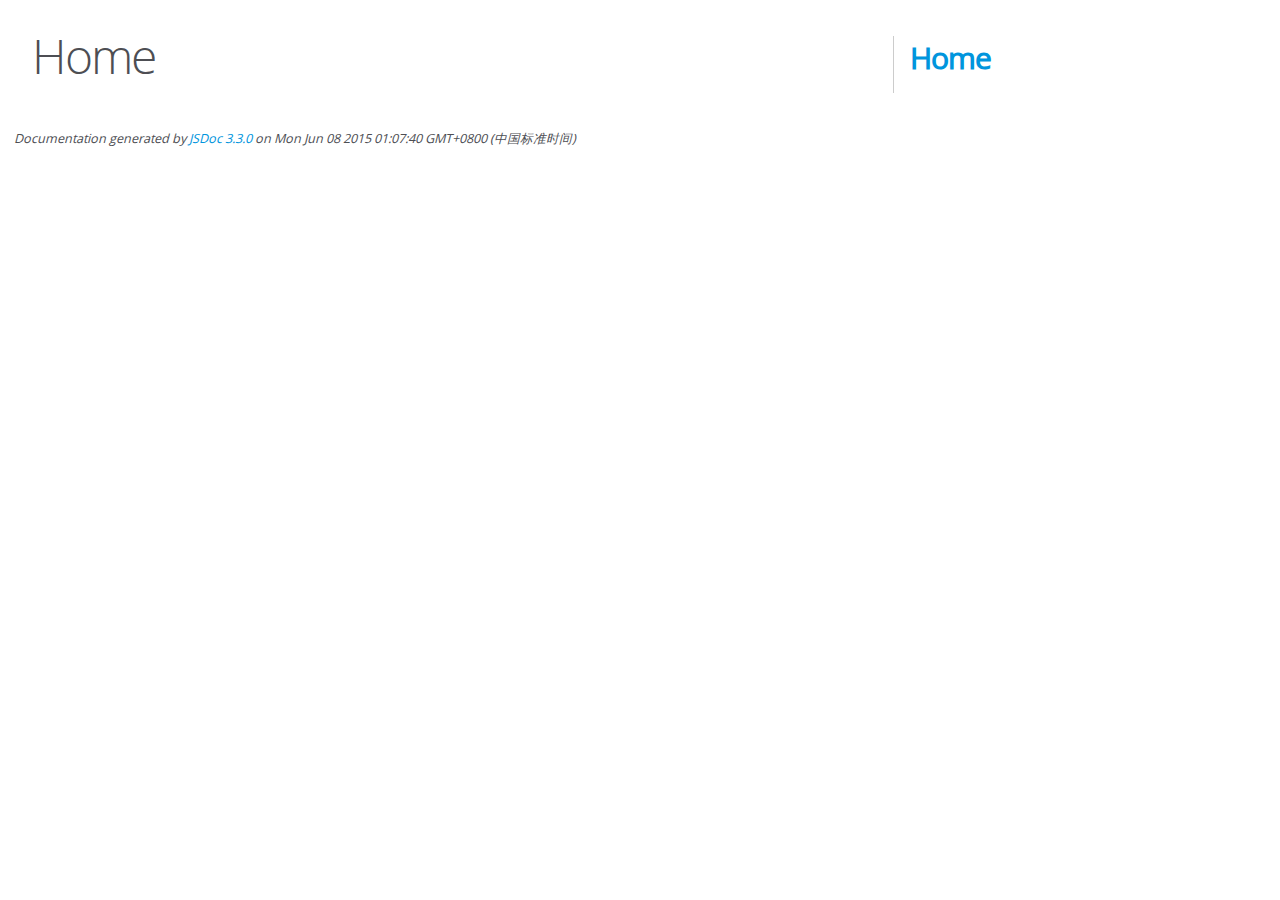
<file: blogs/static/editor.md/docs/index.html>
<!DOCTYPE html>
<html lang="en">
<head>
    <meta charset="utf-8">
    <title>JSDoc: Home</title>

    <script src="scripts/prettify/prettify.js"> </script>
    <script src="scripts/prettify/lang-css.js"> </script>
    <!--[if lt IE 9]>
      <script src="//html5shiv.googlecode.com/svn/trunk/html5.js"></script>
    <![endif]-->
    <link type="text/css" rel="stylesheet" href="styles/prettify-tomorrow.css">
    <link type="text/css" rel="stylesheet" href="styles/jsdoc-default.css">
</head>

<body>

<div id="main">

    <h1 class="page-title">Home</h1>

    



    


    <h3> </h3>










    









</div>

<nav>
    <h2><a href="index.html">Home</a></h2>
</nav>

<br class="clear">

<footer>
    Documentation generated by <a href="https://github.com/jsdoc3/jsdoc">JSDoc 3.3.0</a> on Mon Jun 08 2015 01:07:40 GMT+0800 (中国标准时间)
</footer>

<script> prettyPrint(); </script>
<script src="scripts/linenumber.js"> </script>
</body>
</html>
</file>
<file: blogs/static/editor.md/docs/styles/prettify-tomorrow.css>
/* Tomorrow Theme */
/* Original theme - https://github.com/chriskempson/tomorrow-theme */
/* Pretty printing styles. Used with prettify.js. */
/* SPAN elements with the classes below are added by prettyprint. */
/* plain text */
.pln {
  color: #4d4d4c; }

@media screen {
  /* string content */
  .str {
    color: #718c00; }

  /* a keyword */
  .kwd {
    color: #8959a8; }

  /* a comment */
  .com {
    color: #8e908c; }

  /* a type name */
  .typ {
    color: #4271ae; }

  /* a literal value */
  .lit {
    color: #f5871f; }

  /* punctuation */
  .pun {
    color: #4d4d4c; }

  /* lisp open bracket */
  .opn {
    color: #4d4d4c; }

  /* lisp close bracket */
  .clo {
    color: #4d4d4c; }

  /* a markup tag name */
  .tag {
    color: #c82829; }

  /* a markup attribute name */
  .atn {
    color: #f5871f; }

  /* a markup attribute value */
  .atv {
    color: #3e999f; }

  /* a declaration */
  .dec {
    color: #f5871f; }

  /* a variable name */
  .var {
    color: #c82829; }

  /* a function name */
  .fun {
    color: #4271ae; } }
/* Use higher contrast and text-weight for printable form. */
@media print, projection {
  .str {
    color: #060; }

  .kwd {
    color: #006;
    font-weight: bold; }

  .com {
    color: #600;
    font-style: italic; }

  .typ {
    color: #404;
    font-weight: bold; }

  .lit {
    color: #044; }

  .pun, .opn, .clo {
    color: #440; }

  .tag {
    color: #006;
    font-weight: bold; }

  .atn {
    color: #404; }

  .atv {
    color: #060; } }
/* Style */
/*
pre.prettyprint {
  background: white;
  font-family: Consolas, Monaco, 'Andale Mono', monospace;
  font-size: 12px;
  line-height: 1.5;
  border: 1px solid #ccc;
  padding: 10px; }
*/

/* Specify class=linenums on a pre to get line numbering */
ol.linenums {
  margin-top: 0;
  margin-bottom: 0; }

/* IE indents via margin-left */
li.L0,
li.L1,
li.L2,
li.L3,
li.L4,
li.L5,
li.L6,
li.L7,
li.L8,
li.L9 {
  /* */ }

/* Alternate shading for lines */
li.L1,
li.L3,
li.L5,
li.L7,
li.L9 {
  /* */ }
</file>
<file: blogs/static/editor.md/docs/styles/jsdoc-default.css>
@font-face {
    font-family: 'Open Sans';
    font-weight: normal;
    font-style: normal;
    src: url('../fonts/OpenSans-Regular-webfont.eot');
    src:
        local('Open Sans'),
        local('OpenSans'),
        url('../fonts/OpenSans-Regular-webfont.eot?#iefix') format('embedded-opentype'),
        url('../fonts/OpenSans-Regular-webfont.woff') format('woff'),
        url('../fonts/OpenSans-Regular-webfont.svg#open_sansregular') format('svg');
}

@font-face {
    font-family: 'Open Sans Light';
    font-weight: normal;
    font-style: normal;
    src: url('../fonts/OpenSans-Light-webfont.eot');
    src:
        local('Open Sans Light'),
        local('OpenSans Light'),
        url('../fonts/OpenSans-Light-webfont.eot?#iefix') format('embedded-opentype'),
        url('../fonts/OpenSans-Light-webfont.woff') format('woff'),
        url('../fonts/OpenSans-Light-webfont.svg#open_sanslight') format('svg');
}

html
{
    overflow: auto;
    background-color: #fff;
    font-size: 14px;
}

body
{
    font-family: 'Open Sans', sans-serif;
    line-height: 1.5;
    color: #4d4e53;
    background-color: white;
}

a, a:visited, a:active {
    color: #0095dd;
    text-decoration: none;
}

a:hover {
    text-decoration: underline;
}

header
{
    display: block;
    padding: 0px 4px;
}

tt, code, kbd, samp {
    font-family: Consolas, Monaco, 'Andale Mono', monospace;
}

.class-description {
    font-size: 130%;
    line-height: 140%;
    margin-bottom: 1em;
    margin-top: 1em;
}

.class-description:empty {
    margin: 0;
}

#main {
    float: left;
    width: 70%;
}

article dl {
    margin-bottom: 40px;
}

section
{
    display: block;
    background-color: #fff;
    padding: 12px 24px;
    border-bottom: 1px solid #ccc;
    margin-right: 30px;
}

.variation {
    display: none;
}

.signature-attributes {
    font-size: 60%;
    color: #aaa;
    font-style: italic;
    font-weight: lighter;
}

nav
{
    display: block;
    float: right;
    margin-top: 28px;
    width: 30%;
    box-sizing: border-box;
    border-left: 1px solid #ccc;
    padding-left: 16px;
}

nav ul {
    font-family: 'Lucida Grande', 'Lucida Sans Unicode', arial, sans-serif;
    font-size: 100%;
    line-height: 17px;
    padding: 0;
    margin: 0;
    list-style-type: none;
}

nav ul a, nav ul a:visited, nav ul a:active {
    font-family: Consolas, Monaco, 'Andale Mono', monospace;
    line-height: 18px;
    color: #4D4E53;
}

nav h3 {
    margin-top: 12px;
}

nav li {
    margin-top: 6px;
}

footer {
    display: block;
    padding: 6px;
    margin-top: 12px;
    font-style: italic;
    font-size: 90%;
}

h1, h2, h3, h4 {
    font-weight: 200;
    margin: 0;
}

h1
{
    font-family: 'Open Sans Light', sans-serif;
    font-size: 48px;
    letter-spacing: -2px;
    margin: 12px 24px 20px;
}

h2, h3
{
    font-size: 30px;
    font-weight: 700;
    letter-spacing: -1px;
    margin-bottom: 12px;
}

h4
{
    font-size: 18px;
    letter-spacing: -0.33px;
    margin-bottom: 12px;
    color: #4d4e53;
}

h5, .container-overview .subsection-title
{
    font-size: 120%;
    font-weight: bold;
    letter-spacing: -0.01em;
    margin: 8px 0 3px 0;
}

h6
{
    font-size: 100%;
    letter-spacing: -0.01em;
    margin: 6px 0 3px 0;
    font-style: italic;
}

.ancestors { color: #999; }
.ancestors a
{
    color: #999 !important;
    text-decoration: none;
}

.clear
{
    clear: both;
}

.important
{
    font-weight: bold;
    color: #950B02;
}

.yes-def {
    text-indent: -1000px;
}

.type-signature {
    color: #aaa;
}

.name, .signature {
    font-family: Consolas, Monaco, 'Andale Mono', monospace;
}

.details { margin-top: 14px; border-left: 2px solid #DDD; }
.details dt { width: 120px; float: left; padding-left: 10px;  padding-top: 6px; }
.details dd { margin-left: 70px; }
.details ul { margin: 0; }
.details ul { list-style-type: none; }
.details li { margin-left: 30px; padding-top: 6px; }
.details pre.prettyprint { margin: 0 }
.details .object-value { padding-top: 0; }

.description {
    margin-bottom: 1em;
    margin-top: 1em;
}

.code-caption
{
    font-style: italic;
    font-size: 107%;
    margin: 0;
}

.prettyprint
{
    border: 1px solid #ddd;
    width: 80%;
    overflow: auto;
}

.prettyprint.source {
    width: inherit;
}

.prettyprint code
{
    font-size: 100%;
    line-height: 18px;
    display: block;
    padding: 4px 12px;
    margin: 0;
    background-color: #fff;
    color: #4D4E53;
}

.prettyprint code span.line
{
  display: inline-block;
}

.prettyprint.linenums
{
  padding-left: 70px;
  -webkit-user-select: none;
  -moz-user-select: none;
  -ms-user-select: none;
  user-select: none;
}

.prettyprint.linenums ol
{
  padding-left: 0;
}

.prettyprint.linenums li
{
  border-left: 3px #ddd solid;
}

.prettyprint.linenums li.selected,
.prettyprint.linenums li.selected *
{
  background-color: lightyellow;
}

.prettyprint.linenums li *
{
  -webkit-user-select: text;
  -moz-user-select: text;
  -ms-user-select: text;
  user-select: text;
}

.params, .props
{
    border-spacing: 0;
    border: 0;
    border-collapse: collapse;
}

.params .name, .props .name, .name code {
    color: #4D4E53;
    font-family: Consolas, Monaco, 'Andale Mono', monospace;
    font-size: 100%;
}

.params td, .params th, .props td, .props th
{
    border: 1px solid #ddd;
    margin: 0px;
    text-align: left;
    vertical-align: top;
    padding: 4px 6px;
    display: table-cell;
}

.params thead tr, .props thead tr
{
    background-color: #ddd;
    font-weight: bold;
}

.params .params thead tr, .props .props thead tr
{
    background-color: #fff;
    font-weight: bold;
}

.params th, .props th { border-right: 1px solid #aaa; }
.params thead .last, .props thead .last { border-right: 1px solid #ddd; }

.params td.description > p:first-child,
.props td.description > p:first-child
{
    margin-top: 0;
    padding-top: 0;
}

.params td.description > p:last-child,
.props td.description > p:last-child
{
    margin-bottom: 0;
    padding-bottom: 0;
}

.disabled {
    color: #454545;
}
</file>
